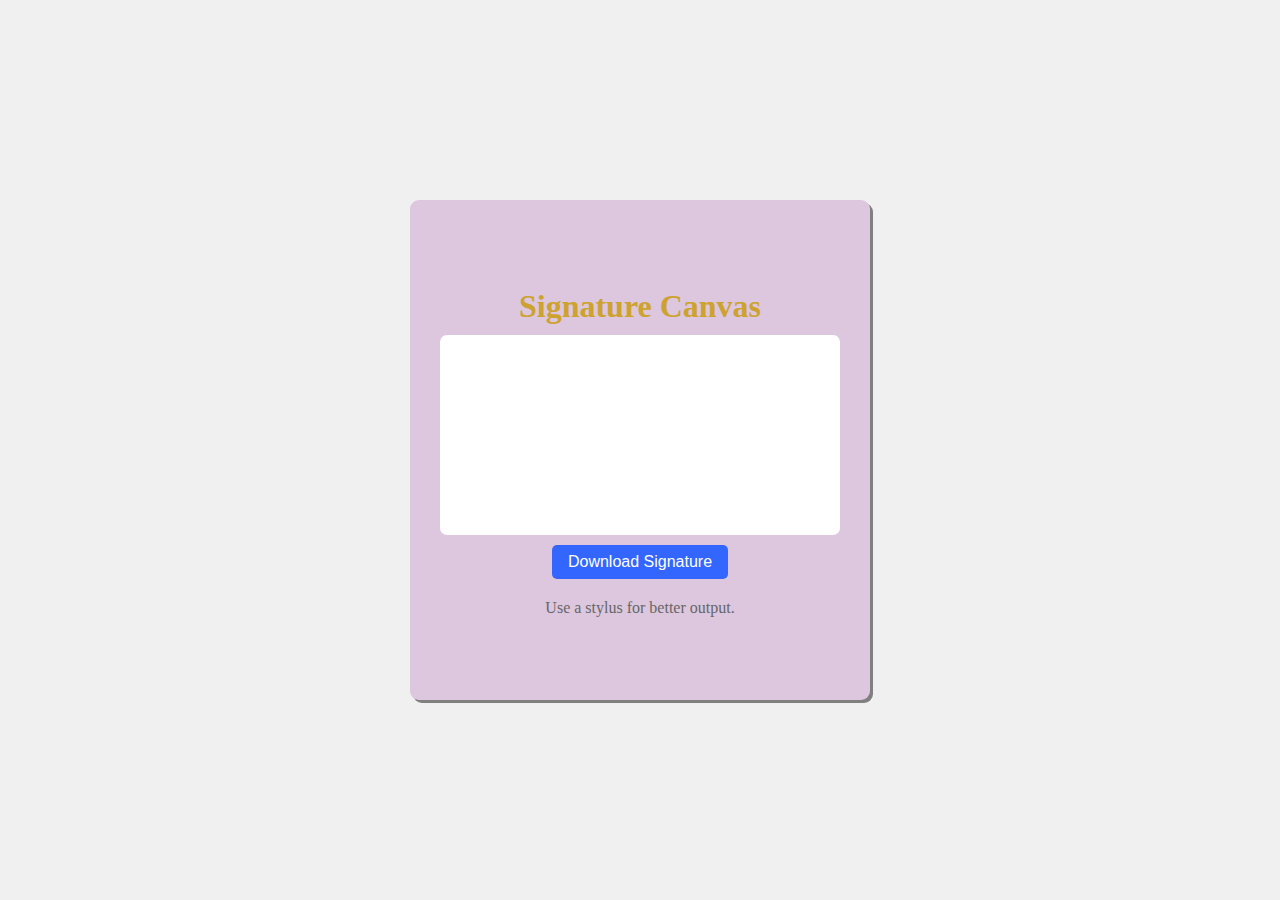
<file: index.html>
<html lang="en"><head>
    <meta charset="UTF-8">
    <meta name="viewport" content="width=device-width, initial-scale=1.0">
    <title>Signature App</title>
    <link href="style.css" rel="stylesheet">
    <script src="script.js" defer=""></script>
</head>

<body>

    <div class="sign">
    <h1>Signature Canvas</h1>
    <canvas id="signatureCanvas" width="400" height="200"></canvas>
    <button id="downloadBtn" onclick="downloadSignature()">Download Signature</button>
    <p id="infoTab">Use a stylus for better output.</p>
    </div>
   


</body></html>
</file>
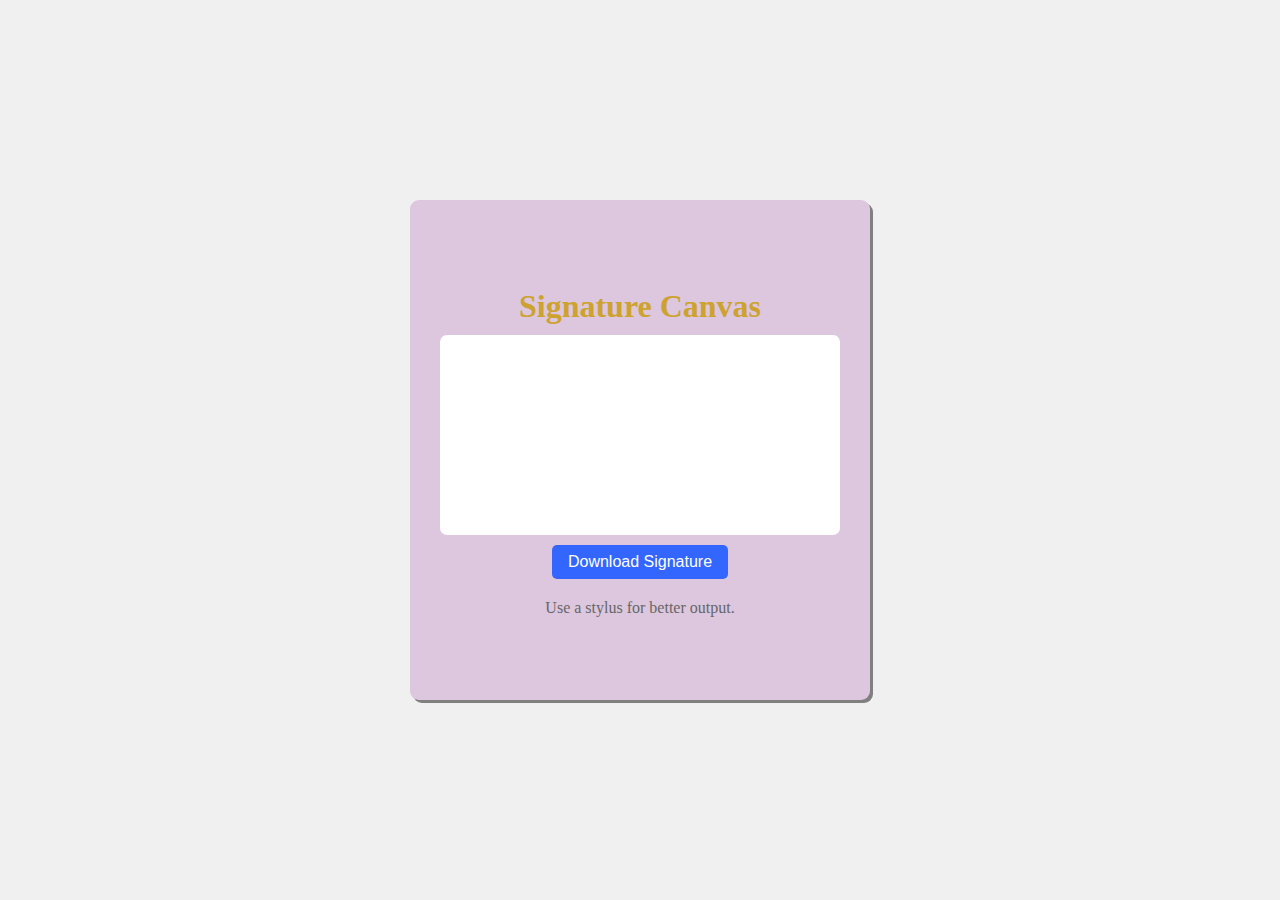
<file: Untitled-1.html>
<html lang="en"><head>
    <meta charset="UTF-8">
    <meta name="viewport" content="width=device-width, initial-scale=1.0">
    <title>Signature App</title>
    <link href="style.css" rel="stylesheet">
    <script src="script.js" defer=""></script>
    

</head>

<body>

    <div class="sign">
    <h1>Signature Canvas</h1>
    <canvas id="signatureCanvas" width="400" height="200"></canvas>
    <button id="downloadBtn" onclick="downloadSignature()">Download Signature</button>
    <p id="infoTab">Use a stylus for better output.</p>
    </div>
   


</body></html>
</file>
<file: style.css>
body {
    display: flex;
    flex-direction: column;
    align-items: center;
    justify-content: center;
    height: 100vh;
    margin: 0;
    background-color: #f0f0f0;
}

.sign{
    display: flex;
    flex-direction: column;
    align-items: center;
    justify-content: center;
    height: 500px;
    margin: 0;
    background-color: #dcc7df;
    
    padding: 0px 30px;
    border-radius: 9px;
    box-shadow: 3px 3px grey;
}

h1 {
    margin-bottom: 10px;
    color: rgb(205, 162, 47);
}

canvas {
    
   
    width: 100%;
    max-width: 400px;
    border-radius: 7px;
    background-color: white;
    
    
}

#downloadBtn {
    margin-top: 10px;
    padding: 8px 16px;
    font-size: 16px;
    cursor: pointer;
    background-color: #3366ff;
    color: #fff;
    border: none;
    border-radius: 5px;
}

#infoTab {
    margin-top: 20px;
    
    color: #666;
}
</file>
